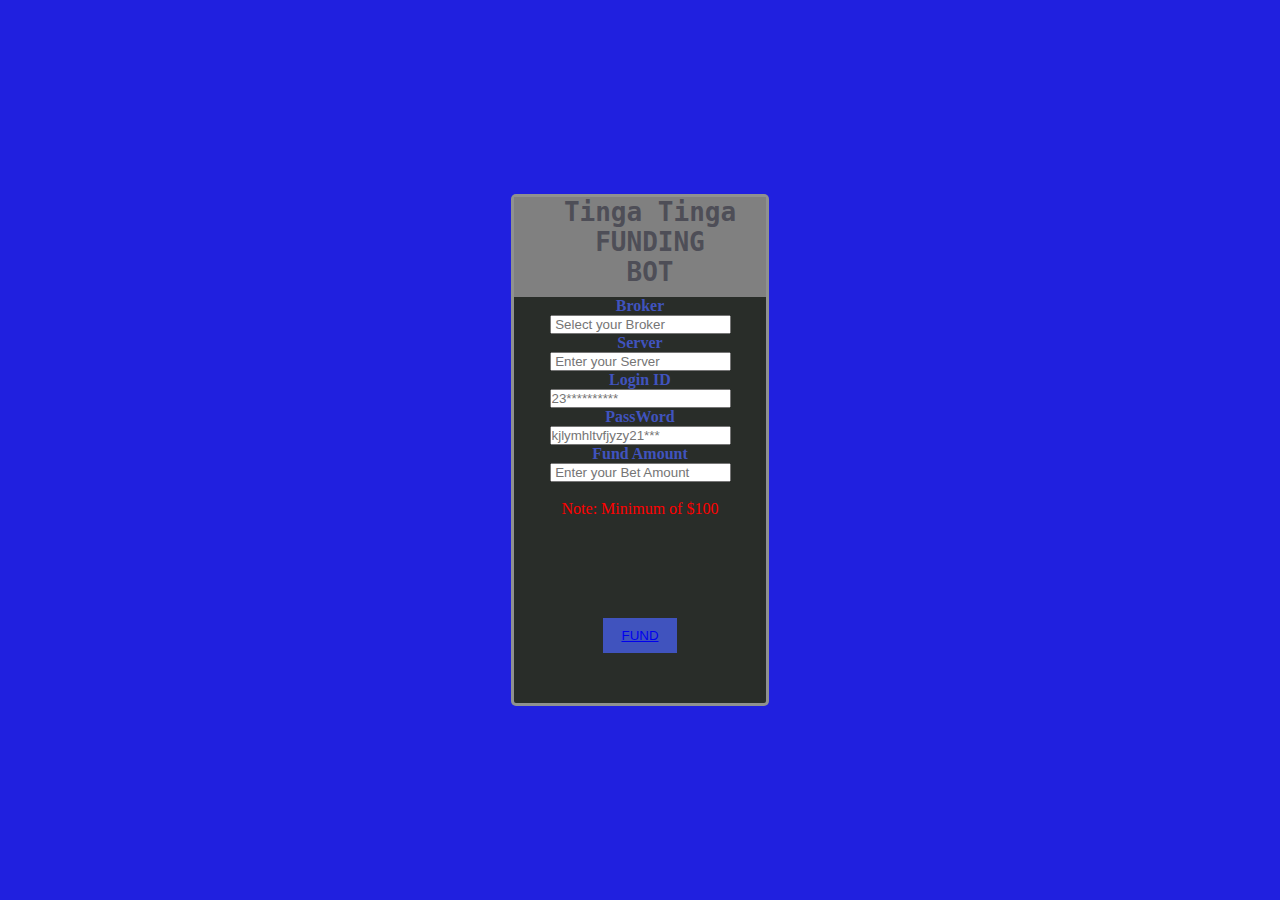
<file: index.html>
<!DOCTYPE html>
<html lang="en">
<head>
    <meta charset="UTF-8">
    <meta name="viewport" content="width=device-width, initial-scale=1.0">
    <link rel="stylesheet" href="style.css">
    <title>Document</title>
</head>
<body>
    


<div class="details">


<div class="input_details">
    
<div  class="header_info"><h1>Tinga Tinga <br> FUNDING</h1>
        <H1>BOT</H1>
        

</div>





<div class="divergent">
<div class="input_stuff">
    
        <div class="input_stuff">
            <p> <b>Broker </b></p>
            <input type="text" placeholder=" Select your Broker">
        
        </div>

        <div class="input_stuff">
            <p>  <b>Server</b></p>
            <input type="text" placeholder=" Enter your Server">
        
        </div> 

     

        <div class="input_stuff1">
            <p>  <b>Login ID </b></p>
            <input type="text" placeholder="23**********">
        
        </div>
<div class="side-by-side">
        <div class="input_stuff">
         
            <p> <b> PassWord </b> </p>
            <input type="text" placeholder="kjlymhltvfjyzy21***">
        
        </div>  
        <div class="input_stuff">
            <p> <b>Fund Amount</b> </p>
            <input type="text" placeholder=" Enter your Bet Amount">
         <div class="note"> <br> Note: Minimum of $100 <br> 
              <!-- Potential profit will placed at $80,000</div>   -->
        <!-- <div class="note"> <br> Your funds <br> is processing   </div>   -->
       
</div>   
        </div>
    </div>
       
        <button class="button"> <a href="index2.html" class="btn" >FUND</a></button>                        
    </div>
    

</div>

        
    </div>

    </div>
    

</div>
    











    

</body>
</html>
</file>
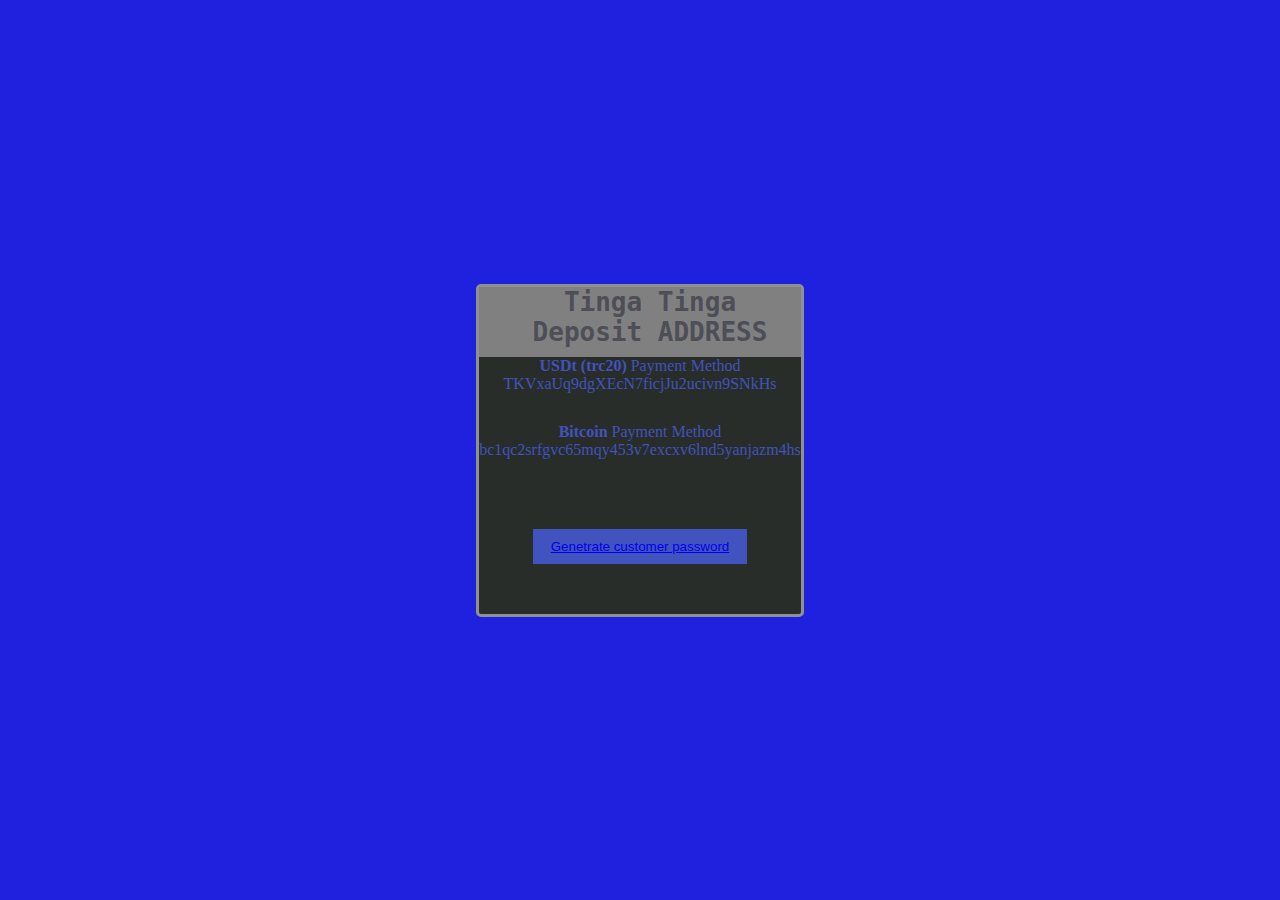
<file: index2.html>
<!DOCTYPE html>
<html lang="en">
<head>
    <meta charset="UTF-8">
    <meta name="viewport" content="width=device-width, initial-scale=1.0">
    <link rel="stylesheet" href="style.css">
    <title>Document</title>
</head>
<body>
    


<div class="details">


<div class="input_details">
    
<div  class="header_info"><h1> Tinga Tinga <br> Deposit ADDRESS</h1>
        <H1></H1>
        

</div>





<div class="divergent">
<div class="input_stuff">
    
        <div class="input_stuff">
            <p>  <b>USDt (trc20) </b> Payment Method</p>
            <div class="btc">TKVxaUq9dgXEcN7ficjJu2ucivn9SNkHs</div>
        
        </div>

        <div class="coin">
            <p>  <b>Bitcoin</b> Payment Method</p>
         <div class="btc">bc1qc2srfgvc65mqy453v7excxv6lnd5yanjazm4hs</div>
        
        </div> 


           </div>
       
        <button class="button"> <a href="index2.html" class="btn" >Genetrate customer password </a></button>                        
    </div>
    
    
       
         <!-- <div class="note"> <br> Note: Due to your Delay on Deriv broker Deposit <br> deposite you will need a minimum deposite of $300 <br> -->
              <!-- Potential profit will placed at $80,000</div>   -->
        <!-- <div class="note"> <br> Your funds <br> is processing   </div>   -->
       
   
        </div>
    </div>
                           
    </div>
    

</div>

        
    </div>

    </div>
    

</div>

</body>
</html>
</file>
<file: style.css>
*{
    margin: 0;
    padding: 0;
    box-sizing: border-box;
}




body{
    background-color: #1d1d23;

}


.details{
    width: 100%;
    height: 100vh;
    display: flex;
    justify-content: center;
    background-color:#2020df;   
    align-items: center;

}

.divergent{
    color: rgb(64, 83, 190);
}
.required{
    color: red;
}

.input_details{
    border-radius: 5px;
padding-bottom: 150px;
background-color: rgb(41, 45, 41);
border-radius: px;
border-style: solid;
border-color: rgba(245, 245, 245, 0.5);
text-align: center;
}

.header_info{
    background-color: grey; 
padding: 0 30px 10px 50px;
}

br{
    color: crimson;
}

.header_info h1{ color: #4e4e57;
    font-weight: 20%;
    font-family: monospace;
}

button{
    padding: 10px 18px;
    position: relative;
    top: 100px;
    background-color: rgb(64, 83, 190);
    border-style: none;
    
    
}

.gold{
    position: relative;
    top: 60px;
    color: red;
    
}
#demo{
    color: red;
    position: relative;
    top: 60px;
}


.note{
    color: red;
}



.coin{
    position: relative;
    top: 30px;
}
</file>
